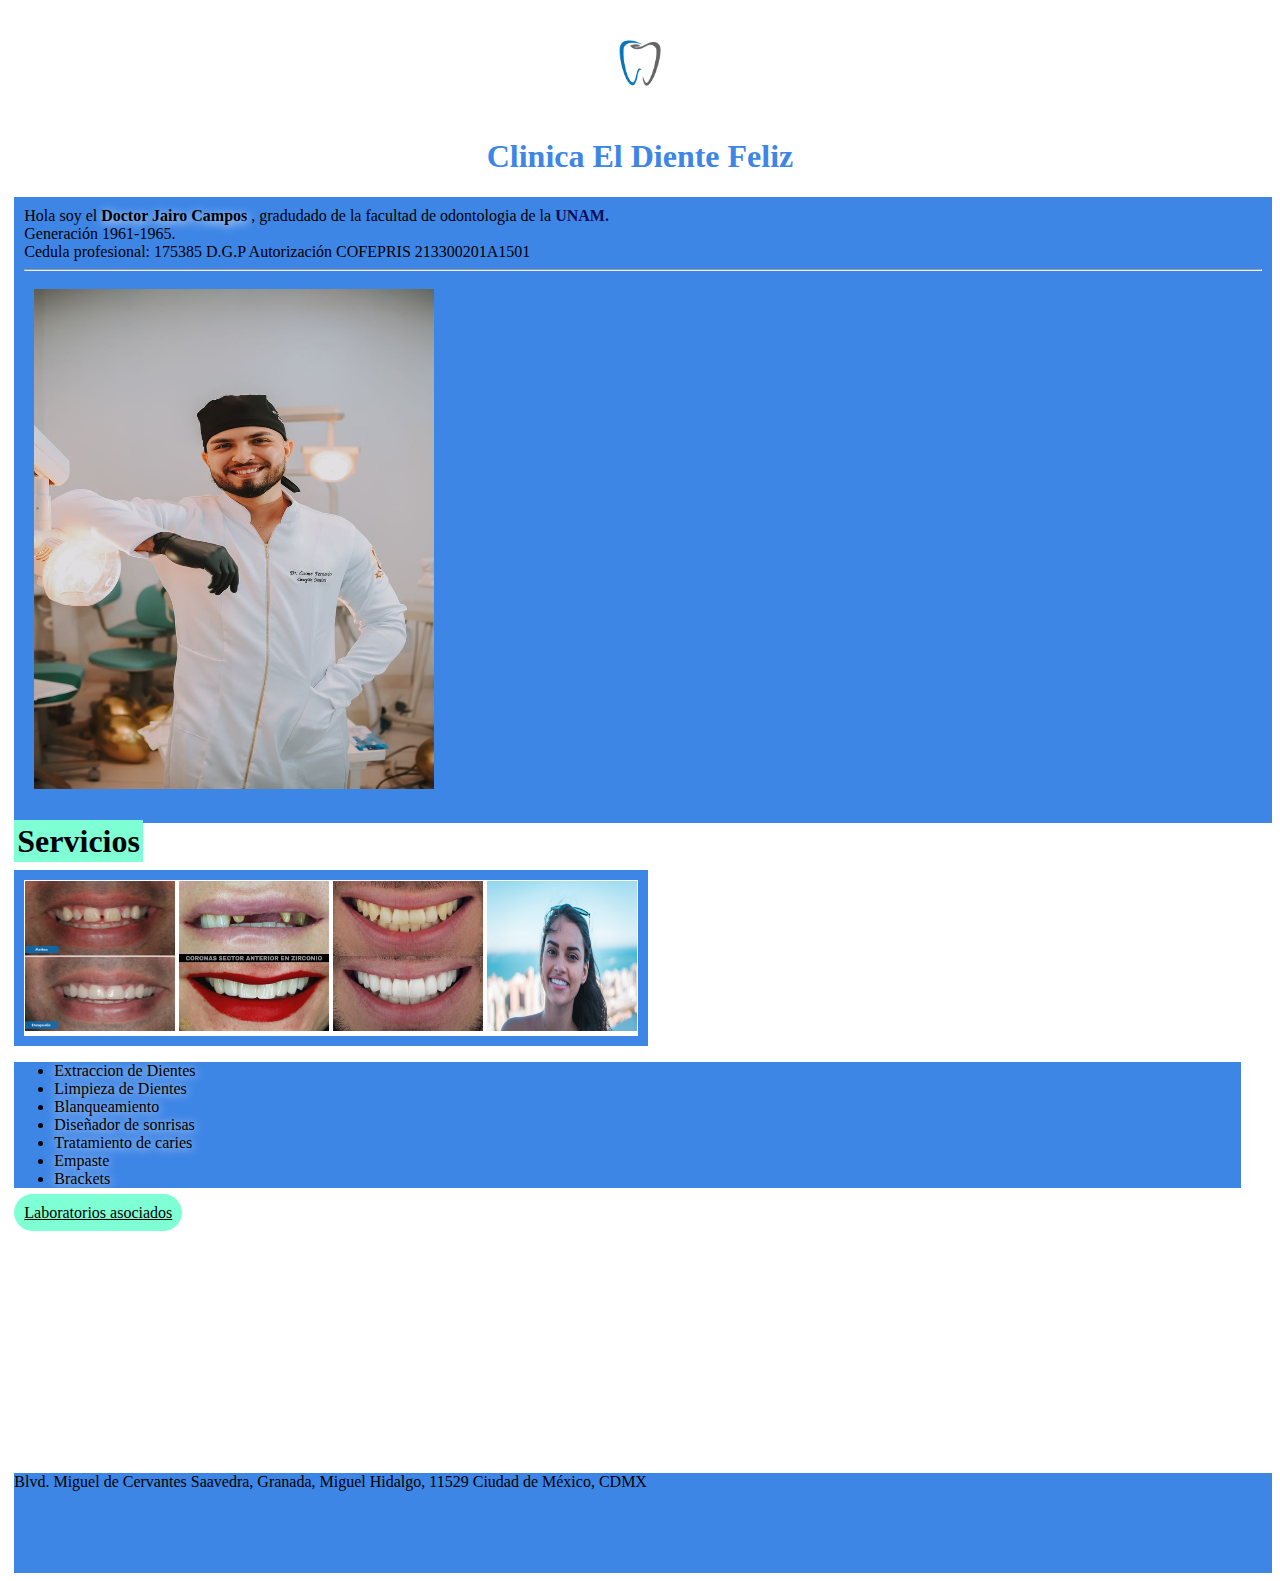
<file: Index.html>
<!DOCTYPE html>
<html lang="en">
<head>
    <meta charset="UTF-8">
    <meta name="viewport" content="width=device-width, initial-scale=1.0">
    <title>Clinica El Diente Feliz</title>
    <link href="https://cdn.jsdelivr.net/npm/bootstrap@5.3.1/dist/css/bootstrap.min.css" rel="stylesheet" integrity="sha384-4bw+/aepP/YC94hEpVNVgiZdgIC5+VKNBQNGCHeKRQN+PtmoHDEXuppvnDJzQIu9" crossorigin="anonymous">
    <link rel="stylesheet" href="assets/style/style.css">
    

</head>
<body>

    <header id="header">
        <!-- Esta es la imagen pequena del logo -->
        <img id="fondo-logo" src="./assets/Imagenes y recursos/Image20230822115827.png" alt="" width="100" height="100">
        <!-- Este es el texto principal del logo -->
        <div>
        <h1 id="titulo-fondo" style="color: rgb(62, 134, 230);">Clinica El Diente Feliz</h1>
        </div>
    </header>

    <!-- Aqui inicia la columna izquierda de la pagina web///////////////////////////////////////// -->
    <div id="columnaizq" class="row align-items-start">
        <div class="col">
            <div id="Banner"> <!--Este es el banner-->

            <!--Texto inicial con la descripcion del doctor-->
            Hola soy el <span style="color: black;"><strong id="nombre-doctor">Doctor Jairo Campos</strong class="color-azul">  </span>, gradudado de la facultad de odontologia de la <strong style="color: rgb(13, 13, 88);"> UNAM.</strong> <br> 
            Generación 1961-1965. <br>
            Cedula profesional: 175385 D.G.P Autorización COFEPRIS 213300201A1501<br>
        
        
            <hr>

         <!-- Imagen principal del doctor -->
            <div id="imagen-doctor"> <img src="./assets/Imagenes y recursos/Image20230822121350.jpg" alt="" height="500" width="400"></div>

        </div>
    </div>
   
   
    

    <!-- Aqui inicia la segunda columna a la derecha ///////////////////////////////// -->
    <div id="columnader" class="col">
        <!-- Titulo de los servicios -->
        <div><h1 id="servicio">Servicios</h1></div>
        
        <!-- Contenedor con imagenes alusivas a los servicios -->
        <div class="imagenes-container">
            <img src="./assets/Imagenes y recursos/Image20230822115831.png" alt="Imagen 1" width="150" height="150">
            <img src="./assets/Imagenes y recursos/Image20230822115838.jpg" alt="Imagen 2" width="150" height="150">
            <img src="./assets/Imagenes y recursos/Image20230822115835.jpg" alt="Imagen 4" width="150" height="150">
            <img src="./assets/Imagenes y recursos/pexels-daniel-xavier-1102341.jpg" alt="Imagen 3" width="150" height="150">
        </div>

        <!-- Lista con los trabajos ofrecidos -->
        <div id="lista-trabajos" class="colores2" >
        <ul>
            <li>Extraccion de Dientes</li>
            <li>Limpieza de Dientes</li>
            <li>Blanqueamiento</li>
            <li>Diseñador de sonrisas</li>
            <li>Tratamiento de caries</li>
            <li>Empaste</li>
            <li>Brackets</li>

        </ul>
        
        </div>
        </ul>
        
        <!-- Boton que nos envia a una pagina de un laboratorio asociado -->
        <a class="boton" href="https://drd3d.com/" target="_blank">Laboratorios asociados</a>


    </div>
     <!-- Footer final  -->
     
    <footer id="footer" style="background-color: rgb(62, 134, 230);">Blvd. Miguel de Cervantes Saavedra, Granada, Miguel Hidalgo, 11529 Ciudad de México, CDMX
    </footer>
     

    


    
</body>
</html>
</file>
<file: assets/style/style.css>
#columnaizq{
    margin-left: 0.5%;
}
#columnader{
    margin-right: 0.5%;
}

#fondo-logo{
    background-color: rgb(255, 255, 255);
}
#titulo-fondo{
    text-align: center;
}
#header{
    text-align: center;
    margin: 1%;
}

#footer{
    margin-top: 20%;
    height: 100px;

}

#imagen-doctor{
    border: 10px solid rgb(62, 134, 230);
    display: inline-block;
    margin-bottom: 10px;

}

#servicio {
    color: rgb(4, 1, 10);
    display: inline;
    padding: 3px;
    background-color: aquamarine;
}

.imagenes-container{
    display: inline-block;
    padding: 1px;
    margin-top: 10px;
    border: 10px solid rgb(62, 134, 230);

}

#lista-trabajos{
    
    text-shadow: 0px 1px 10px rgb(255, 255, 255);
    color: rgb(0, 0, 0);
    background-color: rgb(62, 134, 230);
    margin-right: 2%;
}

#nombre-doctor{
    text-shadow: 1px 2px 10px rgb(255, 255, 255);


}
.boton{

background-color: aquamarine;
color: rgb(0, 0, 0);
border-radius: 20px;
padding: 10px;

}

#Banner{
    border: 10px solid rgb(62, 134, 230);
    background-color: rgb(62, 134, 230);
}

body {
    background-image: url(https://png.pngtree.com/png-vector/20190228/ourmid/pngtree-tooth-dental-icon-design-template-vector-illustration-png-image_710399.jpg) ;
    background-repeat: repeat-y repeat-x; /* Ajusta el tamaño de la imagen al tamaño de la ventana */
    background-size: 150px 150px;
    
  }
</file>
